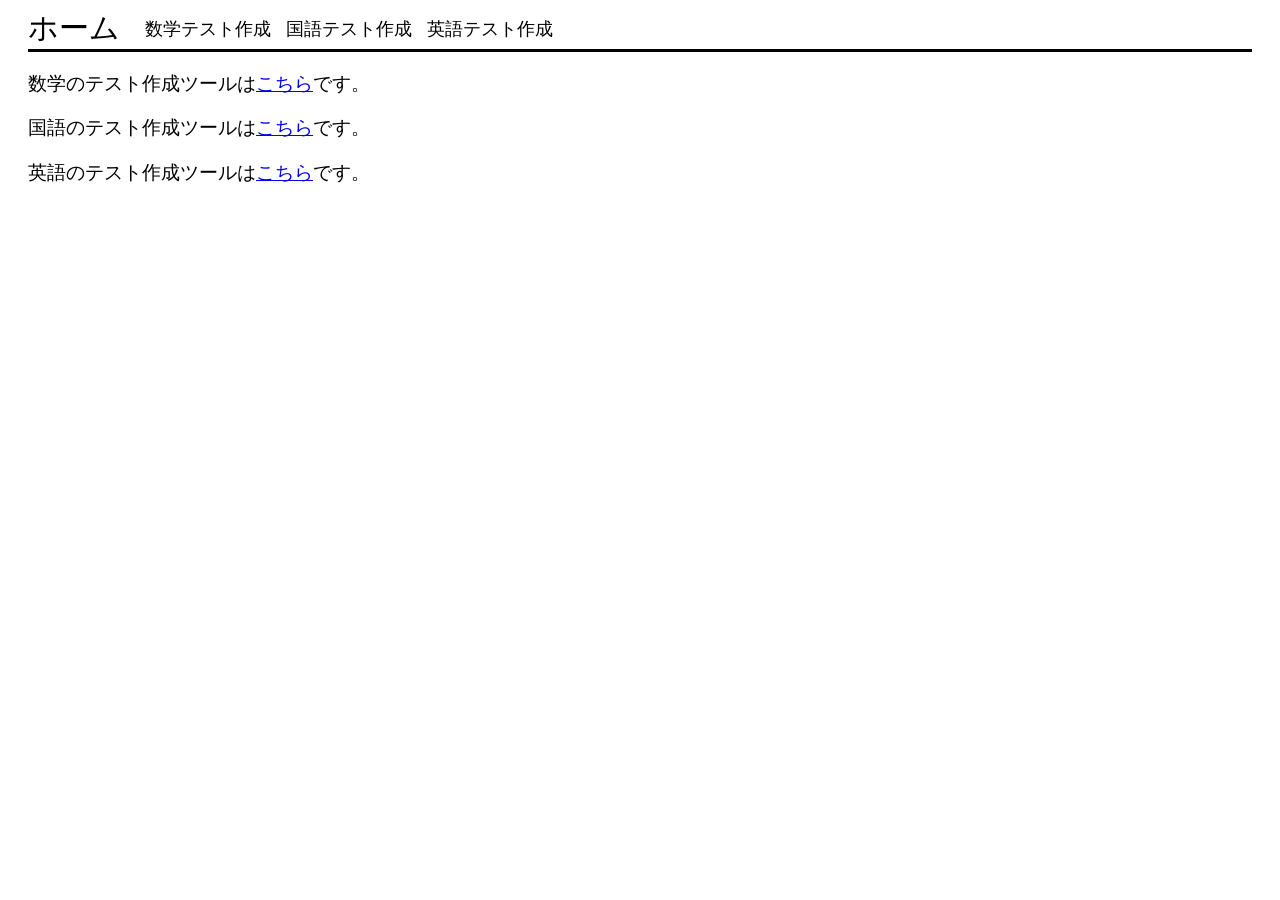
<file: index.html>
<!DOCTYPE html>
<html lang="ja"> 
    <head>
        <meta charset="UTF-8">
        <meta name="viewport" content="width=device-width, initial-scale=1.0">
        <!-- タイトル変えるときはここ↓ -->
        <title>テスト作成ツール</title>
        <link rel="stylesheet" href="common.css">
        <link rel="stylesheet" href="index.css">
        <!-- CSSの先を変えるときはここ↑ -->
        <base href="./">
    </head>
    <body>
        <header class="header">
            <!-- ヘッダー --><!-- index.htmlに飛ぶリンク↓ -->
            <a class="title" href="index.html">ホーム</a>
            <ul>
                <li><a class="math" href="math/index.html">数学テスト作成</a></li>
                <li><a class="japanese" href="japanese/index.html">国語テスト作成</a></li>
                <li><a class="english" href="english/index.html">英語テスト作成</a></li>
            </ul>
        </header>
    <h3>数学のテスト作成ツールは<a href="math/index.html">こちら</a>です。</h3>
    <h3>国語のテスト作成ツールは<a href="japanese/index.html">こちら</a>です。</h3>
    <h3>英語のテスト作成ツールは<a href="english/index.html">こちら</a>です。</h3>
    </body>
</html>
</file>
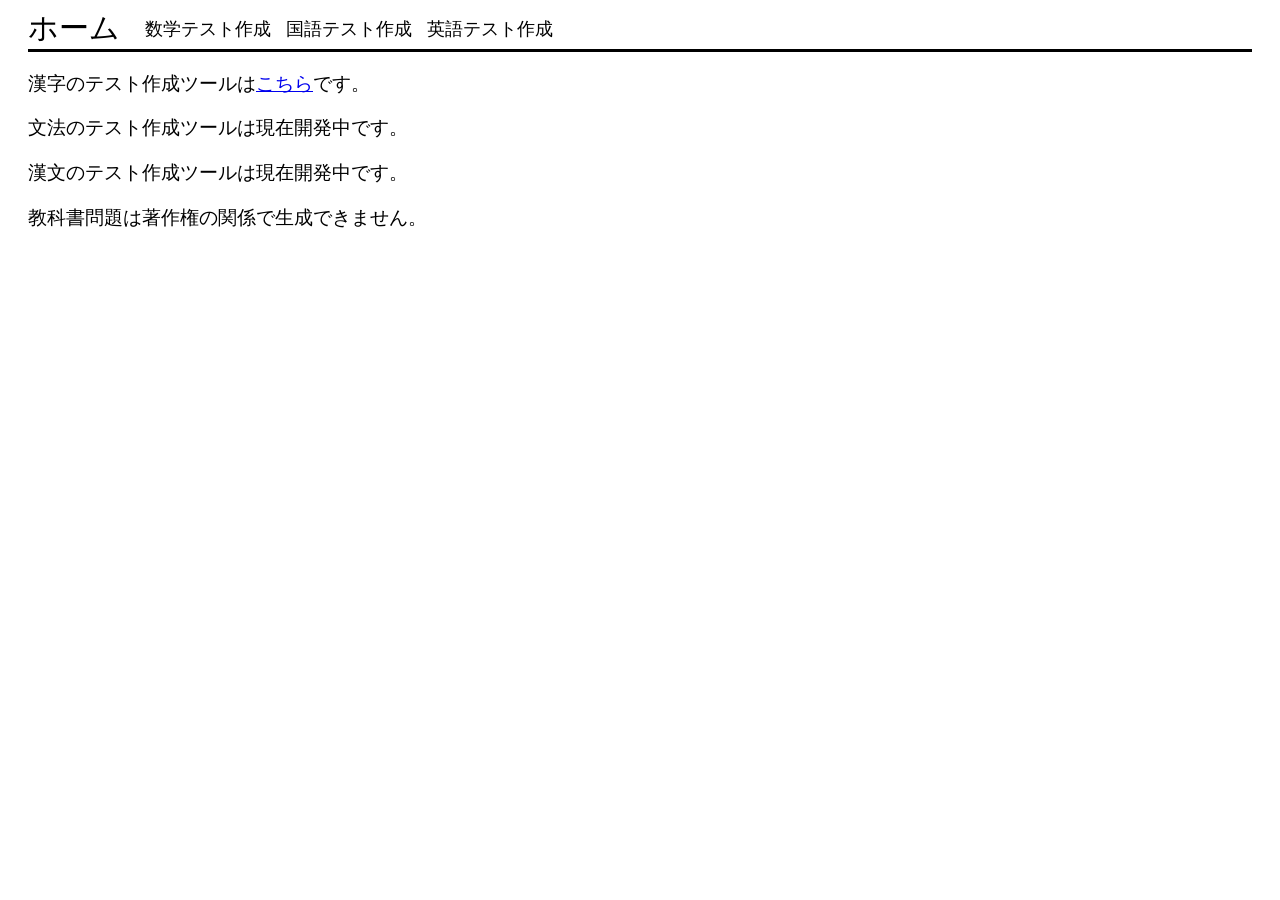
<file: japanese/index.html>
<!DOCTYPE html>
<html lang="ja"> 
    <head>
        <meta charset="UTF-8">
        <meta name="viewport" content="width=device-width, initial-scale=1.0">
        <!-- タイトル変えるときはここ↓ -->
        <title>テスト作成ツール</title>
        <link rel="stylesheet" href="../common.css">
        <link rel="stylesheet" href="index.css">
        <!-- CSSの先を変えるときはここ↑ -->
        <base href="./">
    </head>
    <body>
        <header class="header">
            <!-- ヘッダー --><!-- index.htmlに飛ぶリンク↓ -->
            <a class="title" href="../index.html">ホーム</a>
            <ul>
                <li><a class="math" href="../math/index.html">数学テスト作成</a></li>
                <li><a class="japanese" href="index.html">国語テスト作成</a></li>
                <li><a class="english" href="../english/index.html">英語テスト作成</a></li>
            </ul>
        </header>
    <h3>漢字のテスト作成ツールは<a href="kanji/index.html">こちら</a>です。</h3>
    <h3>文法のテスト作成ツールは現在開発中です。</h3>
<!-- <h3>文法のテスト作成ツールは<a href="grammar/index.html">こちら</a>です。</h3>-->
    <h3>漢文のテスト作成ツールは現在開発中です。</h3>
<!--<h3>漢文のテスト作成ツールは<a href="kanbun/index.html">こちら</a>です。</h3>-->
    <h3>教科書問題は著作権の関係で生成できません。</h3>
    </body>
</html>
</file>
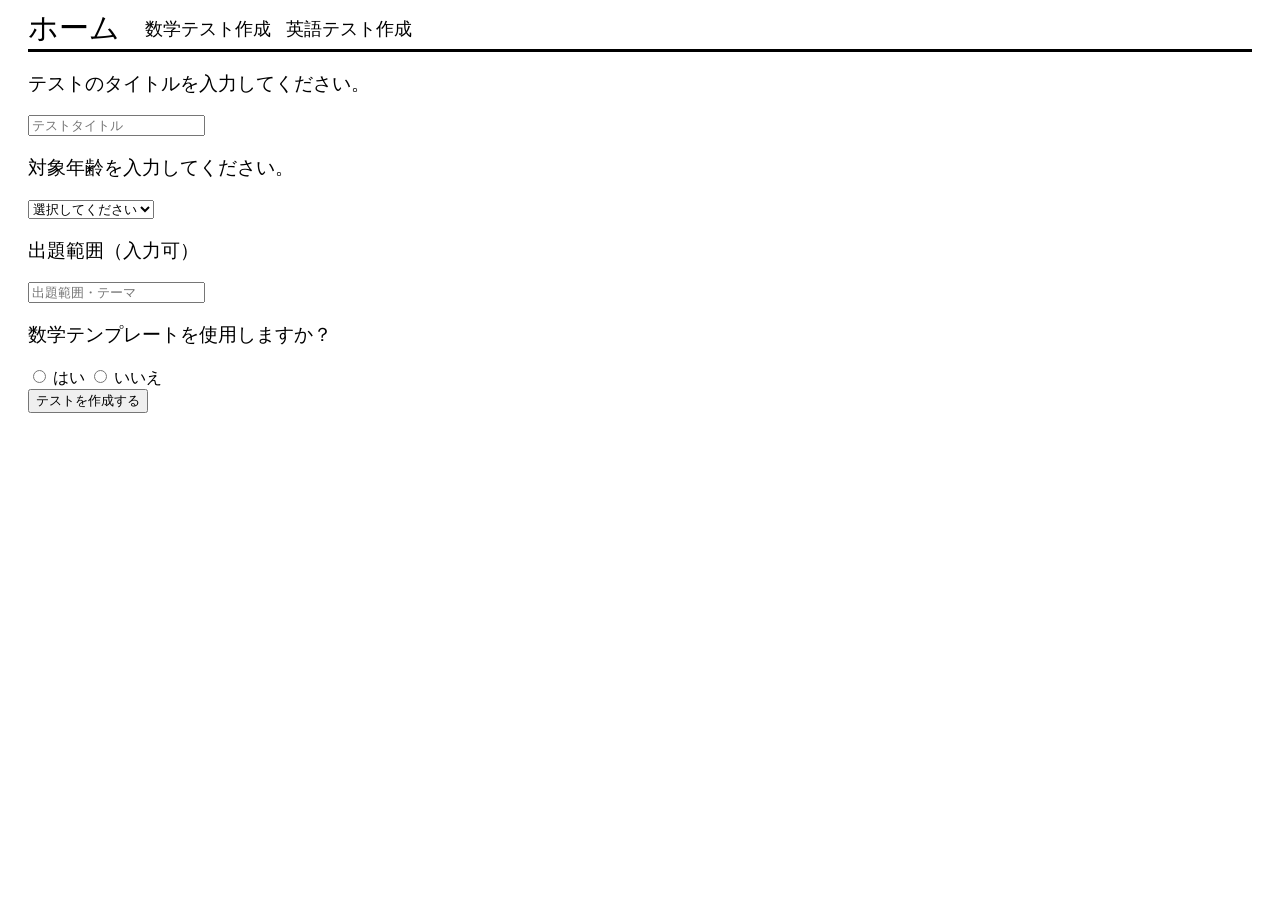
<file: math.html>
<!DOCTYPE html>
<html lang="ja"> 
    <head>
        <meta charset="UTF-8">
        <meta name="viewport" content="width=device-width, initial-scale=1.0">
        <!-- タイトル変えるときはここ↓ -->
        <title>数学テスト作成ツール</title>
        <link rel="stylesheet" href="math.css">
        <!-- CSSの先を変えるときはここ↑ -->
    </head>
    <body>
        <header class="header">
            <!-- ヘッダー --><!-- index.htmlに飛ぶリンク↓ -->
            <a class="title" href="index.html">ホーム</a>
            <ul>
                <li><a class="math" href="math.html">数学テスト作成</a></li>
                <li><a class="english" href="english.html">英語テスト作成</a></li>
            </ul>
        </header>
        
        <form class="test-form">
            <h3>テストのタイトルを入力してください。</h3>
                <input type="text" name="test-title" placeholder="テストタイトル" required>
            <h3>対象年齢を入力してください。</h3>
                <select name="test-age" required>
                    <option value="">選択してください</option>
                    <optgroup label="小学生">
                    <option value="小学校1年生">小学校1年生</option>
                        <option value="小学校2年生">小学校2年生</option>
                        <option value="小学校3年生">小学校3年生</option>
                        <option value="小学校4年生">小学校4年生</option>
                        <option value="小学校5年生">小学校5年生</option>
                        <option value="小学校6年生">小学校6年生</option>
                    </optgroup>
                    <optgroup label="中学生">
                        <option value="中学1年生">中学1年生</option>
                        <option value="中学2年生">中学2年生</option>
                        <option value="中学3年生">中学3年生</option>
                    </optgroup>
                    <optgroup label="高校生">
                        <option value="高校1年生">高校1年生</option>
                        <option value="高校2年生">高校2年生</option>
                        <option value="高校3年生">高校3年生</option>
                    </optgroup>
                </select>
            <h3>出題範囲（入力可）</h3>
                <input type="text" name="topic" list="topic-list" placeholder="出題範囲・テーマ" required>
                <datalist id="topic-list">
                    <option value="文字式"></option>
                    <option value="一次方程式(比例除く)"></option>
                    <option value="一次方程式"></option>
                    <option value="文字式+一次方程式（比例除く）"></option>
                    <option value="文字式＋一次方程式"></option>
                </datalist>
            <h3>数学テンプレートを使用しますか？</h3>
            <label>
                <input type="radio" name="use-template" value="yes" required> はい
            </label>
            <label>
                <input type="radio" name="use-template" value="no"> いいえ
            </label>
            <!-- これより先はテンプレート使用時のみ表示 -->
            <div id="extra-options" style="display: none;">
            <h3>問題数を入力してください。</h3>
            <input type="number" name="question-count" min="1">
            <h3>難易度を選択してください。</h3>
            <select name="difficulty" required>
                <option value="">選択してください</option>
                <option value="easy">簡単</option>
                <option value="medium">普通</option>
                <option value="hard">難しい</option>
            </select>
            <h3>出題形式を選択してください。（複数可）</h3>
            <fieldset>
                <label>
                    <input type="checkbox" name="question-type" value="multiple-choice"> 選択式
                </label>
                <label>
                    <input type="checkbox" name="question-type" value="fill-in-the-blank"> 穴埋め式
                </label>
                <label>
                    <input type="checkbox" name="question-type" value="short-answer"> 記述式
                </label>
            </fieldset>
            <h3>知識技能の点数、思考判断表現の点数を入力してください。</h3>
            <input type="number" name="knowledge-score" min="0" placeholder="知識技能の点数">
            <input type="number" name="thinking-score" min="0" placeholder="思考判断表現の点数">
            <span>合計： <span id="total-score">0</span>点</span>
            <span id="knowledge-warning" class="red" style="display: none;">この数字は範囲外です</span>
            <span id="thinking-warning" class="red" style="display: none;">この数字は範囲外です</span>
            <h3>例題を入力してください。（任意）</h3>
            <textarea name="example-problem" placeholder="例題を入力してください" rows="9"></textarea>
            <h3>追加指示を入力してください。（任意）</h3>
            <textarea name="additional-instructions" placeholder="追加指示を入力してください" rows="9"></textarea>
            </div>
        </form>
        <button type="button" id="generate-btn">テストを作成する</button>
        <div class="print-buttons">
            <button type="button" id="print-question-btn" style="display:none;">問題用紙を印刷</button>
            <button type="button" id="print-answersheet-btn" style="display:none;">解答用紙を印刷</button>
            <button type="button" id="print-answerkey-btn" style="display:none;">模範解答を印刷</button>
        </div>
        <div id="result-area"></div>
        <script src="math.js"></script>
    </body>
</html>
</file>
<file: common.css>
/* ヘッダー共通スタイル */
.title {
    color: rgb(0, 0, 0);
    font-size: 30px;
    text-decoration: none;
    margin-right: 25px;
    white-space: nowrap;
}
.title:hover {
    color: #555;
    font-size: 30.1px;
    text-decoration: none;
}

ul {
    list-style: none;
    margin: 0;
    padding: 0;
    display: flex;
}

.math, .japanese, .english {
    color: rgb(0, 0, 0);
    margin-right: 15px;
    font-size: 18px;
    text-decoration: none;
    white-space: nowrap;
}
.math:hover, .japanese:hover, .english:hover {
    color: #555;
    font-size: 18.1px;
}

.header {
    display: flex;
    align-items: center;
    border-bottom: 3px solid #000000;
    flex-wrap: wrap;
}

/* スマホ画面での調整 */
@media (max-width: 600px) {
    .title {
        font-size: 22px;
    }
    .math, .japanese, .english {
        font-size: 15px;
    }
}
</file>
<file: index.css>
h3 {
    font-weight: normal;
}
body {
    padding: 0 20px;
}
</file>
<file: japanese/index.css>
h3 {
    font-weight: normal;
}
body {
    padding: 0 20px;
}
</file>
<file: math.css>
/*ホーム*/
.title {
    color:rgb(0, 0, 0);
    font-size: 30px;
    text-decoration: none;
    margin-right: 25px;
}
/*マウス近づける*/
.title:hover {
    color: #555;
    font-size: 30.1px;
    text-decoration: none;
}
/*点消す*/
ul {
    list-style: none;
    margin: 0;
    padding: 0;
    display: flex;
}
/*数学*/
.math {
    color:rgb(0, 0, 0);
    margin-right: 15px;
    font-size: 18px;
    text-decoration: none;
}
.math:hover {
    color: #555;
    font-size: 18.1px;
}

/*英語*/
.english {
    color:rgb(0, 0, 0);
    margin-right: 15px;
    font-size: 18px;
    text-decoration: none;
}
.english:hover {
    color: #555;
    font-size: 18.1px;
}
/*ヘッダー*/
.header {
    display: flex;
    align-items: center;
    border-bottom: 3px solid #000000;
}
body {
    padding: 0 20px;
}
h3 {
    font-weight: normal;
}
.red {
    color: red;
}
textarea {
    width: 100%;
}
#generate-btn {
    display: block;
}
.paper {
    max-width: 800px;
    margin: 30px auto;
    padding: 30px;
    background-color: #fff;
    border: 1px solid #ccc;
    line-height: 1.8;
}

.paper-title {
    font-size: 22px;
    font-weight: bold;
    text-align: center;
    margin-bottom: 10px;
}

.student-info {
    display: flex;
    justify-content: flex-end;
    gap: 20px;
    font-size: 13px;
    margin-bottom: 20px;
}

.part-title {
    font-weight: bold;
    font-size: 17px;
    border-bottom: 2px solid #000;
    margin: 24px 0 12px;
    padding-bottom: 4px;
}

.daimon {
    margin-bottom: 18px;
}

.daimon-head {
    font-weight: bold;
}

.daimon-number {
    margin-right: 6px;
}

.subquestion {
    margin: 8px 0 8px 20px;
}

.sub-label {
    margin-right: 6px;
}

.answer-blank {
    border-bottom: 1px solid #999;
    height: 20px;
    margin: 4px 0 4px 20px;
}

.score-table {
    border-collapse: collapse;
    margin: 10px 0 16px;
    font-size: 13px;
}

.score-table th, .score-table td {
    border: 1px solid #000;
    padding: 4px 14px;
    text-align: center;
}

.sub-points {
    font-size: 12px;
    color: #555;
    margin-left: 6px;
}

.answer-blank-large {
    height: 40px;
}

.answer-key-text {
    margin: 4px 0 4px 20px;
    color: #1a4d8f;
}

.ai-footer {
    margin-top: 30px;
    font-size: 10px;
    color: #888;
    text-align: center;
    border-top: 1px solid #ccc;
    padding-top: 6px;
}

.print-buttons {
    display: flex;
    gap: 10px;
    margin: 10px 0;
}

@media print {
    .header,
    .test-form,
    #generate-btn,
    .print-buttons {
        display: none;
    }

    .paper {
        border: none;
        max-width: 100%;
        margin: 0;
        padding: 0;
        position: relative;
    }

    .ai-footer {
        position: fixed;
        bottom: 0;
        left: 0;
        right: 0;
    }

    @page {
        size: A4;
        margin: 15mm;
    }
}
</file>
